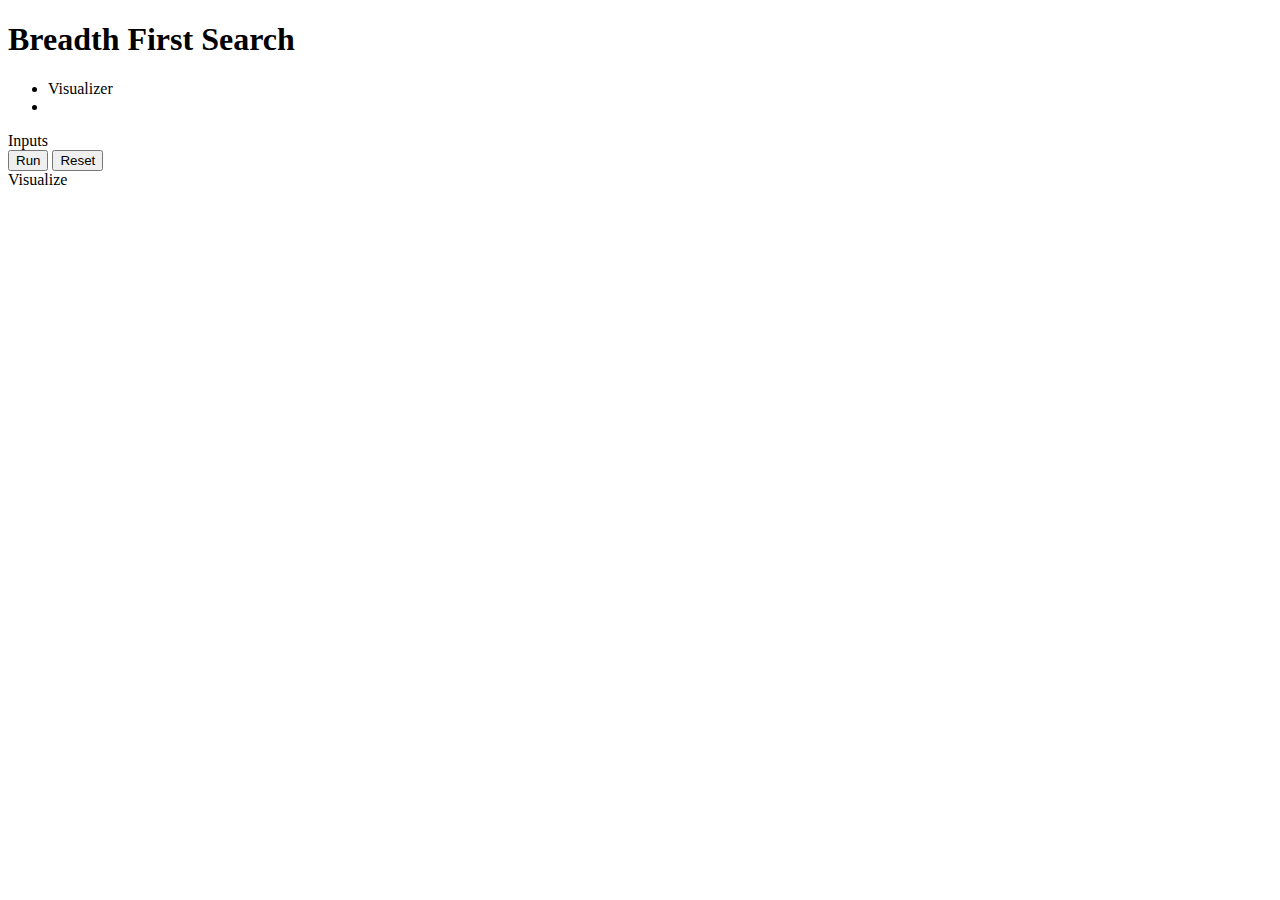
<file: scripts/BFS.html>
<!DOCTYPE html>

            <link rel="stylesheet" href="https://static-fastly.hackerearth.com/static/base/base_common_combined.022f85fb81e1.css"/>
            <link rel="stylesheet" href="https://static-fastly.hackerearth.com/static/base/marketing_footer.20caf7067b08.css"/>
            <link rel="stylesheet" href="https://static-fastly.hackerearth.com/static/js/tooltip/tipTip.4cc4f68d44b4.css"/>
            <link rel="stylesheet" href="https://static-fastly.hackerearth.com/static/offline/offline-theme-slide.12bc3d4c96b4.css"/>
            <link rel="stylesheet" href="https://static-fastly.hackerearth.com/static/css/font-awesome-4.7.0/css/font-awesome.min.269550530cc1.css"/>
            <link rel="stylesheet" href="https://static-fastly.hackerearth.com/static/css/opensans/opensans.06e0aa7529dc.css"/>
            <link rel="stylesheet" href="https://static-fastly.hackerearth.com/static/css/proxima-nova/proxima-nova.61f8e8377456.css"/>
            <link rel="stylesheet" href="https://static-fastly.hackerearth.com/static/css/hack/hack.8b30169f8a8b.css"/>
            <link rel="stylesheet" href="https://static-fastly.hackerearth.com/static/css/unicons.9eda5fc182c1.css"/>
        
        <!-- Store CSRF_COOKIE -->
        <script>
            var CSRF_COOKIE_USED = "True";
            var CSRF_COOKIE = "UFPqCOAOp6ITTVXtTt7m0LZxu3ZVvaDZabjSMCQRskfT9pOuhWUotzSvOJ50Z5Os";
        </script>

        
<link rel="stylesheet" href="https://static-fastly.hackerearth.com/static/problems/visualizer/JSAV.7722b5261838.css"/>
<link rel="stylesheet" href="https://static-fastly.hackerearth.com/static/problems/visualizer/odsaAV-min.f59df422de76.css"/>
<link rel="stylesheet" href="https://static-fastly.hackerearth.com/static/problems/visualizer/odsaStyle-min.0ddc3a3f99a8.css"/>
<link rel="stylesheet" href="https://static-fastly.hackerearth.com/static/problems/visualizer/breadth-first-search.ff3445acd387.css"/>
<link rel="stylesheet" href="https://static-fastly.hackerearth.com/static/hackathon/problem1.a84343be1675.css"/>
<link rel="stylesheet" href="https://static-fastly.hackerearth.com/static/problems/practice_track1.327157164333.css"/>
<link rel="stylesheet" href="https://static-fastly.hackerearth.com/static/problems/visualizer/visualizer.2ffb0f67c548.css"/>
    <body >
        
 

<div class="layout-container">
    <div class="gray-wide-container problem-track">
        <div class="breadcrumb dark small no-margin">
        </div>
        <div class="right-section">
            <div class="right-section-header">
                <h1 class="dark no-margin larger-24 weight-600">Breadth First Search</h1>
                <ul class="no-list-style caps weight-700 regular tutorial-problems-tab tab-underline-blue">
                <li class="tab">
                    <span class="tab-name tab-dark inline-block no-underline selected">Visualizer</span>
                    </li>
                    <li class="clear"></li>
                </ul>
            </div>
            <div class="right-section-content darker regular tutorial">
                
                <div id="container">
                    <form id="ssperform">
                        <div class="standard-margin legend hidden">
                            <div class="regular dark legend-text caps weight-600 larger">Inputs</div>
                            <input type="button" id="run" name="runit" value="Run" class="button btn-blue" />
                            <input type="button" id="reset" name="reset" value="Reset" class="button reset-button" />
                        </div>
                    </form>
                    <div class="standard-margin legend-av" id="av-output">
                        <div class="legend-text caps weight-600">Visualize</div>
                        <div class="avcontainer graph-container">
                        </div>
                        <div class="controler-container">
                            <div class="jsavoutput jsavline dark regular">
                            </div>
                            <div class="jsavcontrols dark">
                            </div>
                        </div>
                    </div>
                </div>
                
            </div>
        </div>
    </div>
</div>


        

        <!-- All the scripts go here -->
        <script>
            
            var CURRENT_PATH = "https://www.hackerearth.com/practice/algorithms/graphs/breadth-first-search/visualize/";
            var HISTORY = '';
            var DEFAULT_REAL_NUMBER_PRECISION = 2;
            var DECIMAL_PRECISION_ERROR_TEXT = "Only {decimal_limit} decimal places allowed";
            var SOMETHING_WENT_WRONG_ERROR_TEXT = "Something went wrong. Please try again later.";

           
        </script>

        
        <script type="text/javascript" src="https://static-fastly.hackerearth.com/static/js/alljs.e62cdf3e0175.js" crossorigin="anonymous" ></script>
        <script type="text/javascript" src="https://static-fastly.hackerearth.com/static/base/base1.0.1.abc31cca3b81.js" crossorigin="anonymous" ></script>
        <script type="text/javascript" src="https://static-fastly.hackerearth.com/static/bigpipe/bigpipe.c6f19f153efc.js" crossorigin="anonymous" ></script>
        


        
<script>
    // firestore credentials
    var firebaseConfig = {
        apiKey:'AIzaSyD7oH2r4iyvysFx47-IVwrzdwIuw7Ici90',
        authDomain:'he-production.firebaseapp.com',
        databaseURL:'https://he-production.firebaseio.com',
        projectId:'he-production',
        storageBucket:'he-production.appspot.com',
        messagingSenderId:'100736274227',
        appId:'1:100736274227:web:fdd60d6929555af4d3b846'
    };
    window.firebaseConfig = firebaseConfig;
</script>

        

        

        
        
<script type="text/javascript" src="https://static-fastly.hackerearth.com/static/problems/visualizer/jquery.transit.839e1a26ca64.js" crossorigin="anonymous" ></script>
<script type="text/javascript" src="https://static-fastly.hackerearth.com/static/problems/visualizer/raphael.b18c039d9b1e.js" crossorigin="anonymous" ></script>
<script type="text/javascript" src="https://static-fastly.hackerearth.com/static/problems/visualizer/JSAV-min.06bf2590c25a.js" crossorigin="anonymous" ></script>
<script type="text/javascript" src="https://static-fastly.hackerearth.com/static/problems/visualizer/odsaUtils.d2dc8f0aa612.js" crossorigin="anonymous" ></script>
<script type="text/javascript" src="https://static-fastly.hackerearth.com/static/problems/visualizer/odsaAV.b4d88bd8e342.js" crossorigin="anonymous" ></script>
<script type="text/javascript" src="https://static-fastly.hackerearth.com/static/problems/visualizer/breadth-first-search.8ace3544c5fc.js" crossorigin="anonymous" ></script>
<script type="text/javascript" src="https://static-fastly.hackerearth.com/static/problems/problem_topic.019e7b6e4cfa.js" crossorigin="anonymous" ></script>

 
      <script type="text/javascript" src="C:\Users\Pranali\Desktop\ALGORITHM VISUALIZER\scripts\BFS.js"></script>
        
    </body>
</html>
</file>
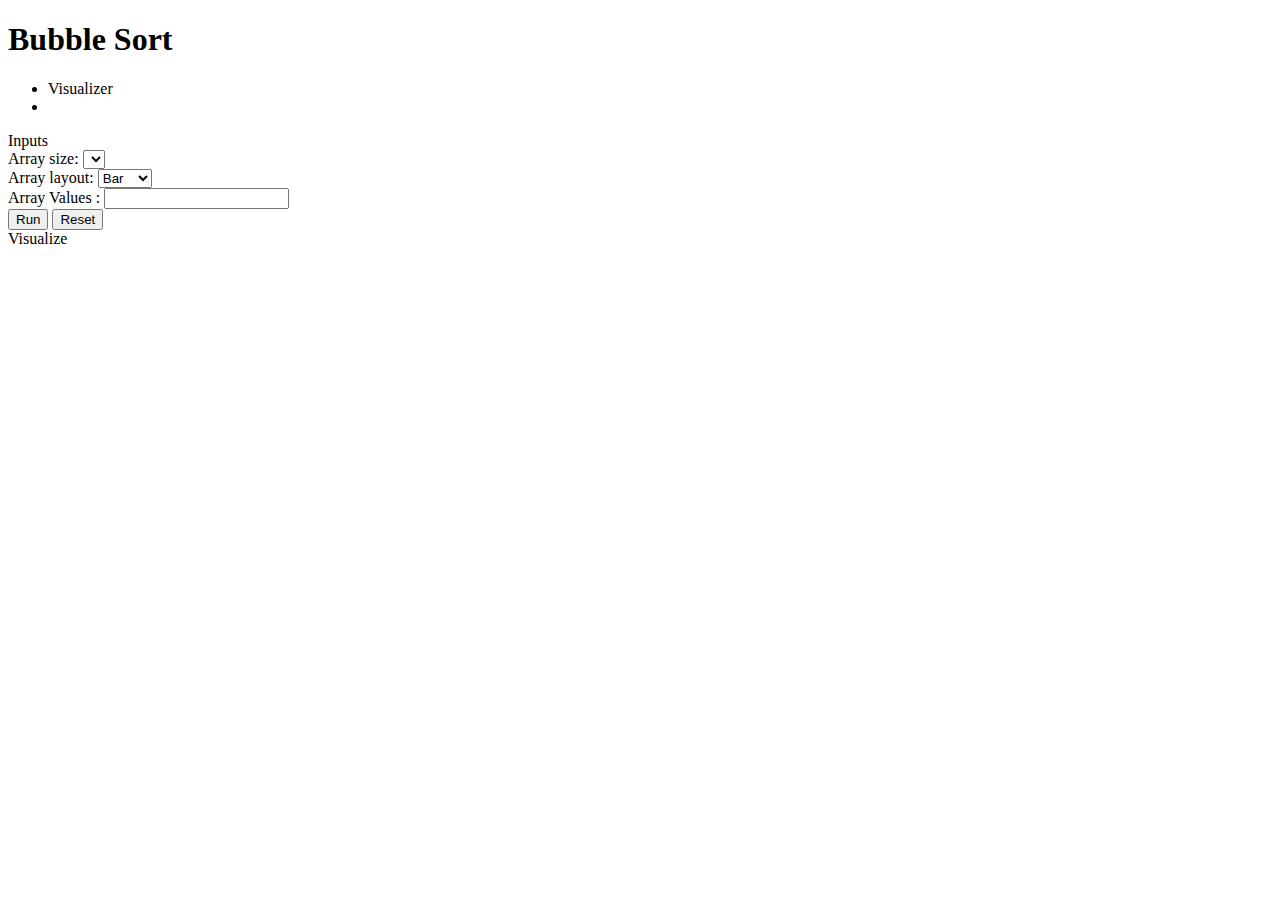
<file: scripts/BubbleSort.html>
<!DOCTYPE html >
        
            <link rel="stylesheet" href="https://static-fastly.hackerearth.com/static/base/base_common_combined.022f85fb81e1.css"/>
            <link rel="stylesheet" href="https://static-fastly.hackerearth.com/static/base/marketing_footer.20caf7067b08.css"/>
            <link rel="stylesheet" href="https://static-fastly.hackerearth.com/static/js/tooltip/tipTip.4cc4f68d44b4.css"/>
            <link rel="stylesheet" href="https://static-fastly.hackerearth.com/static/offline/offline-theme-slide.12bc3d4c96b4.css"/>
            <link rel="stylesheet" href="https://static-fastly.hackerearth.com/static/css/font-awesome-4.7.0/css/font-awesome.min.269550530cc1.css"/>
            <link rel="stylesheet" href="https://static-fastly.hackerearth.com/static/css/opensans/opensans.06e0aa7529dc.css"/>
            <link rel="stylesheet" href="https://static-fastly.hackerearth.com/static/css/proxima-nova/proxima-nova.61f8e8377456.css"/>
            <link rel="stylesheet" href="https://static-fastly.hackerearth.com/static/css/hack/hack.8b30169f8a8b.css"/>
            <link rel="stylesheet" href="https://static-fastly.hackerearth.com/static/css/unicons.9eda5fc182c1.css"/>
        

        


        

        <!-- Make the static variable available for all js files -->
        
        <!-- Store CSRF_COOKIE -->
        <script>
            var CSRF_COOKIE_USED = "True";
            var CSRF_COOKIE = "UFPqCOAOp6ITTVXtTt7m0LZxu3ZVvaDZabjSMCQRskfT9pOuhWUotzSvOJ50Z5Os";
        </script>

        
        
        
<link rel="stylesheet" href="https://static-fastly.hackerearth.com/static/problems/visualizer/JSAV.7722b5261838.css"/>
<link rel="stylesheet" href="https://static-fastly.hackerearth.com/static/problems/visualizer/odsaAV-min.f59df422de76.css"/>
<link rel="stylesheet" href="https://static-fastly.hackerearth.com/static/problems/visualizer/odsaStyle-min.0ddc3a3f99a8.css"/>
<link rel="stylesheet" href="https://static-fastly.hackerearth.com/static/problems/visualizer/bubble-sort.d41d8cd98f00.css"/>
<link rel="stylesheet" href="https://static-fastly.hackerearth.com/static/hackathon/problem1.a84343be1675.css"/>
<link rel="stylesheet" href="https://static-fastly.hackerearth.com/static/problems/practice_track1.327157164333.css"/>
<link rel="stylesheet" href="https://static-fastly.hackerearth.com/static/problems/visualizer/visualizer.2ffb0f67c548.css"/>

    <body >

   
<div class="layout-container">
    <div class="gray-wide-container problem-track">
        <div class="breadcrumb dark small no-margin">
        </div>

        <div class="right-section">
            <div class="right-section-header">
                <h1 class="dark no-margin larger-24 weight-600">Bubble Sort</h1>
                <ul class="no-list-style caps weight-700 regular tutorial-problems-tab tab-underline-blue">
                    <li class="tab">
                        <span class="tab-name tab-dark inline-block no-underline selected">Visualizer</span>
                    </li>
                    <li class="clear"></li>
                </ul>
            </div>
            <div class="right-section-content darker regular tutorial">
                
                <div id="container" class="medium-margin">
                    <form id="ssperform">
                        <div class="legend">
                            <div class="regular dark legend-text caps weight-600 larger">Inputs</div>
                            <div class="margin-bottom-15">
                                <label id="arraysizeLabel" for="arraysize" class="dark large label weight-600">Array size: </label>
                                <select id="arraysize" class="nice-select dark"></select>
                            </div>
                            
                            <div>
                                <label for="jsavsettings-layout" class="dark large label weight-600">Array layout:</label>
                                <select id="jsavsettings-layout" class="nice-select dark">
                                    <option value="bar">Bar</option>
                                    <option value="array">Array</option>
                                </select>
                            </div>
                            
                            <div class="wrapper">
                                <span class="dark large label weight-600">Array Values <span class="light small">:</span></span>
                                <input type="text" name="arrayValues" id="arrayValues" />
                            </div>
                            <div class="wrapper">
                                <div class="label float-lef"></div>
                                <div class="less-margin-2 inline-block">
                                    <input id="run" type="button" name="run" value="Run" class="button btn-blue btn-small">
                                    <input id="reset" type="button" name="reset" value="Reset" class="button reset-button hidden">
                                </div>
                            </div>

                        </div>
                    </form>
                    <div class="standard-margin legend-av" id="av-output">
                        <div class="legend-text caps weight-600">Visualize</div>
                        <div class="avcontainer">
                        </div>
                        <!--avcontainer-->
                        <div class="controler-container">
                            <div class="jsavoutput jsavline dark regular">
                            </div>
                            <div class="jsavcontrols dark">
                            </div>
                        </div>
                    </div>
                </div>
                <!--container-->
                
            </div>
        </div>
    </div>
</div>

    


        <!-- All the scripts go here -->
        <script>
            
            var CURRENT_PATH = "https://www.hackerearth.com/practice/algorithms/sorting/bubble-sort/visualize/";
            var HISTORY = '';
            var DEFAULT_REAL_NUMBER_PRECISION = 2;
            var DECIMAL_PRECISION_ERROR_TEXT = "Only {decimal_limit} decimal places allowed";
            var SOMETHING_WENT_WRONG_ERROR_TEXT = "Something went wrong. Please try again later.";

            
        </script>

        

       
<script type="text/javascript" src="https://static-fastly.hackerearth.com/static/js/alljs.e62cdf3e0175.js" crossorigin="anonymous" >
</script>
        <script type="text/javascript" src="https://static-fastly.hackerearth.com/static/base/base1.0.1.6a6505461ede.js" crossorigin="anonymous" >
        </script>
        <script type="text/javascript" src="https://static-fastly.hackerearth.com/static/bigpipe/bigpipe.c6f19f153efc.js" crossorigin="anonymous" >
        </script>
        



        
<script>
    // firestore credentials
    var firebaseConfig = {
        apiKey:'AIzaSyD7oH2r4iyvysFx47-IVwrzdwIuw7Ici90',
        authDomain:'he-production.firebaseapp.com',
        databaseURL:'https://he-production.firebaseio.com',
        projectId:'he-production',
        storageBucket:'he-production.appspot.com',
        messagingSenderId:'100736274227',
        appId:'1:100736274227:web:fdd60d6929555af4d3b846'
    };
    window.firebaseConfig = firebaseConfig;
</script>

        

      
              
                
        
        

        

        
<script type="text/javascript" src="https://static-fastly.hackerearth.com/static/problems/visualizer/jquery.transit.839e1a26ca64.js" crossorigin="anonymous" ></script>
<script type="text/javascript" src="https://static-fastly.hackerearth.com/static/problems/visualizer/raphael.b18c039d9b1e.js" crossorigin="anonymous" ></script>
<script type="text/javascript" src="https://static-fastly.hackerearth.com/static/problems/visualizer/JSAV-min.06bf2590c25a.js" crossorigin="anonymous" ></script>
<script type="text/javascript" src="https://static-fastly.hackerearth.com/static/problems/visualizer/odsaUtils.d2dc8f0aa612.js" crossorigin="anonymous" ></script>
<script type="text/javascript" src="https://static-fastly.hackerearth.com/static/problems/visualizer/odsaAV.b4d88bd8e342.js" crossorigin="anonymous" ></script>
<script type="text/javascript" src="https://static-fastly.hackerearth.com/static/problems/visualizer/bubble-sort.c25ae11b87c9.js" crossorigin="anonymous" ></script>
<script type="text/javascript" src="https://static-fastly.hackerearth.com/static/problems/problem_topic.019e7b6e4cfa.js" crossorigin="anonymous" ></script>

<script type="text/javascript" src="C:\Users\Pranali\Desktop\ALGORITHM VISUALIZER\scripts\BubbleSort.js"></script>
                 
    </body>
</html>
</file>
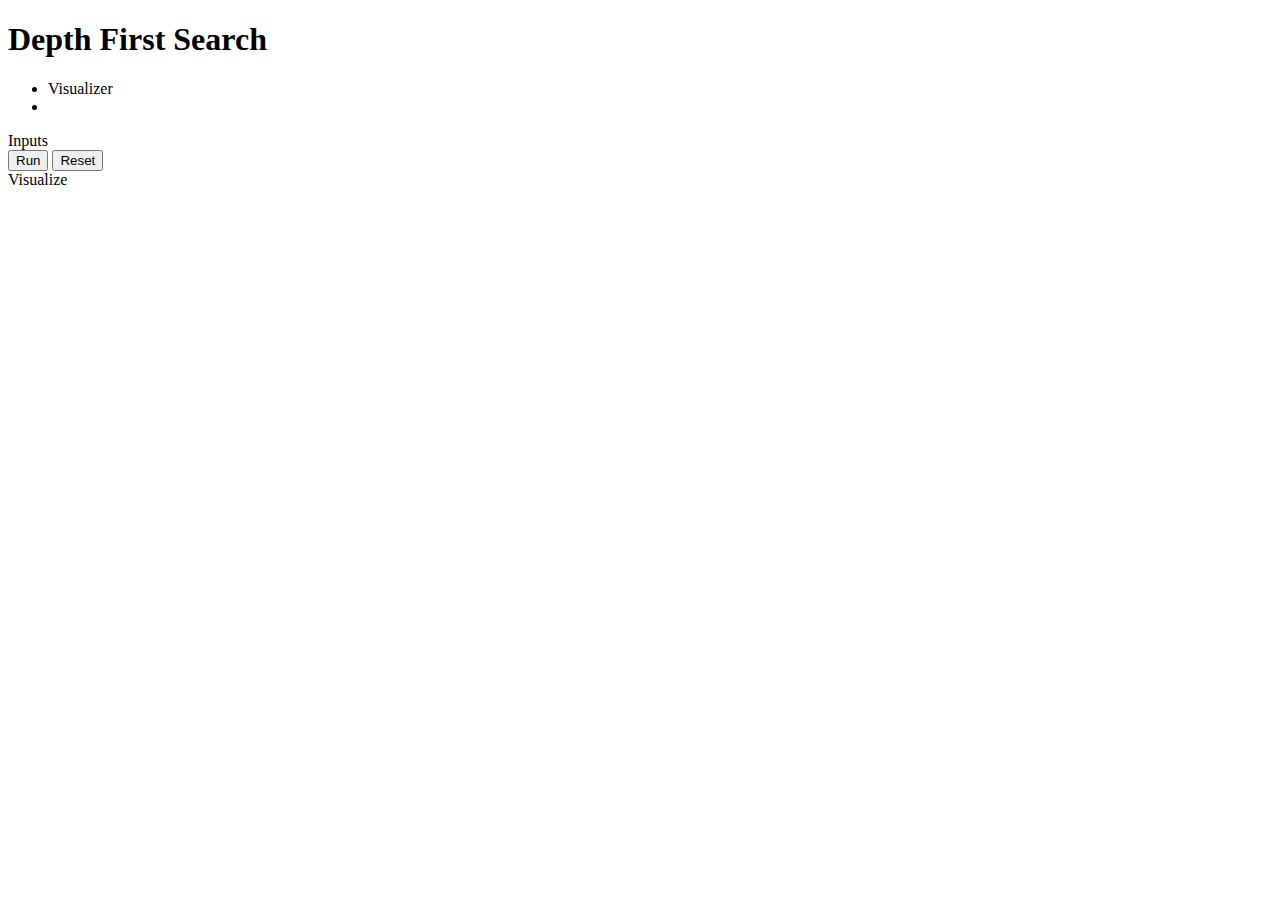
<file: scripts/DFS.html>
<!DOCTYPE html>
    
        
            <link rel="stylesheet" href="https://static-fastly.hackerearth.com/static/base/base_common_combined.022f85fb81e1.css"/>
            <link rel="stylesheet" href="https://static-fastly.hackerearth.com/static/base/marketing_footer.20caf7067b08.css"/>
            <link rel="stylesheet" href="https://static-fastly.hackerearth.com/static/js/tooltip/tipTip.4cc4f68d44b4.css"/>
            <link rel="stylesheet" href="https://static-fastly.hackerearth.com/static/offline/offline-theme-slide.12bc3d4c96b4.css"/>
            <link rel="stylesheet" href="https://static-fastly.hackerearth.com/static/css/font-awesome-4.7.0/css/font-awesome.min.269550530cc1.css"/>
            <link rel="stylesheet" href="https://static-fastly.hackerearth.com/static/css/opensans/opensans.06e0aa7529dc.css"/>
            <link rel="stylesheet" href="https://static-fastly.hackerearth.com/static/css/proxima-nova/proxima-nova.61f8e8377456.css"/>
            <link rel="stylesheet" href="https://static-fastly.hackerearth.com/static/css/hack/hack.8b30169f8a8b.css"/>
            <link rel="stylesheet" href="https://static-fastly.hackerearth.com/static/css/unicons.9eda5fc182c1.css"/>
        

        <!-- Store CSRF_COOKIE -->
        <script>
            var CSRF_COOKIE_USED = "True";
            var CSRF_COOKIE = "UFPqCOAOp6ITTVXtTt7m0LZxu3ZVvaDZabjSMCQRskfT9pOuhWUotzSvOJ50Z5Os";
        </script>

        
        
<link rel="stylesheet" href="https://static-fastly.hackerearth.com/static/problems/visualizer/JSAV.7722b5261838.css"/>
<link rel="stylesheet" href="https://static-fastly.hackerearth.com/static/problems/visualizer/odsaAV-min.f59df422de76.css"/>
<link rel="stylesheet" href="https://static-fastly.hackerearth.com/static/problems/visualizer/odsaStyle-min.0ddc3a3f99a8.css"/>
<link rel="stylesheet" href="https://static-fastly.hackerearth.com/static/problems/visualizer/depth-first-search.ca01c8bedec7.css"/>
<link rel="stylesheet" href="https://static-fastly.hackerearth.com/static/hackathon/problem1.a84343be1675.css"/>
<link rel="stylesheet" href="https://static-fastly.hackerearth.com/static/problems/practice_track1.327157164333.css"/>
<link rel="stylesheet" href="https://static-fastly.hackerearth.com/static/problems/visualizer/visualizer.2ffb0f67c548.css"/>


    

    <body >
        
         
  
            
<div class="layout-container">
    <div class="gray-wide-container problem-track">
        <div class="breadcrumb dark small no-margin">
        </div>
        <div class="right-section">
            <div class="right-section-header">
                <h1 class="dark no-margin larger-24 weight-600">Depth First Search</h1>
                <ul class="no-list-style caps weight-700 regular tutorial-problems-tab tab-underline-blue">
                   
                    <li class="tab">
                        <span class="tab-name tab-dark inline-block no-underline selected">Visualizer</span>
                    </li>
                    <li class="clear"></li>
                </ul>
            </div>
            <div class="right-section-content darker regular tutorial">
                
                <div id="container">
                    <form id="ssperform">
                        <div class="standard-margin legend hidden">
                            <div class="regular dark legend-text caps weight-600 larger">Inputs</div>
                            <input type="button" id="run" name="runit" value="Run" class="button btn-blue" />
                            <input type="button" id="reset" name="reset" value="Reset" class="button reset-button" />
                        </div>
                    </form>
                    <div class="standard-margin legend-av" id="av-output">
                        <div class="legend-text caps weight-600">Visualize</div>
                        <div class="avcontainer graph-container">
                        </div>
                        <div class="controler-container">
                            <div class="jsavoutput jsavline dark regular">
                            </div>
                            <div class="jsavcontrols dark">
                            </div>
                        </div>
                    </div>
                </div>
                
            </div>
        </div>
    </div>
</div>
        

        <!-- All the scripts go here -->
        <script>
            
            var CURRENT_PATH = "https://www.hackerearth.com/practice/algorithms/graphs/depth-first-search/visualize/";
            var HISTORY = '';
            var DEFAULT_REAL_NUMBER_PRECISION = 2;
            var DECIMAL_PRECISION_ERROR_TEXT = "Only {decimal_limit} decimal places allowed";
            var SOMETHING_WENT_WRONG_ERROR_TEXT = "Something went wrong. Please try again later.";

           
        </script>


        
        <script type="text/javascript" src="https://static-fastly.hackerearth.com/static/js/alljs.e62cdf3e0175.js" crossorigin="anonymous" ></script>
        <script type="text/javascript" src="https://static-fastly.hackerearth.com/static/base/base1.0.1.abc31cca3b81.js" crossorigin="anonymous" ></script>
        <script type="text/javascript" src="https://static-fastly.hackerearth.com/static/bigpipe/bigpipe.c6f19f153efc.js" crossorigin="anonymous" ></script>
        



<script>
    // firestore credentials
    var firebaseConfig = {
        apiKey:'AIzaSyD7oH2r4iyvysFx47-IVwrzdwIuw7Ici90',
        authDomain:'he-production.firebaseapp.com',
        databaseURL:'https://he-production.firebaseio.com',
        projectId:'he-production',
        storageBucket:'he-production.appspot.com',
        messagingSenderId:'100736274227',
        appId:'1:100736274227:web:fdd60d6929555af4d3b846'
    };
    window.firebaseConfig = firebaseConfig;
</script>


<script type="text/javascript" src="https://static-fastly.hackerearth.com/static/problems/visualizer/jquery.transit.839e1a26ca64.js" crossorigin="anonymous" ></script>
<script type="text/javascript" src="https://static-fastly.hackerearth.com/static/problems/visualizer/raphael.b18c039d9b1e.js" crossorigin="anonymous" ></script>
<script type="text/javascript" src="https://static-fastly.hackerearth.com/static/problems/visualizer/JSAV-min.06bf2590c25a.js" crossorigin="anonymous" ></script>
<script type="text/javascript" src="https://static-fastly.hackerearth.com/static/problems/visualizer/odsaUtils.d2dc8f0aa612.js" crossorigin="anonymous" ></script>
<script type="text/javascript" src="https://static-fastly.hackerearth.com/static/problems/visualizer/odsaAV.b4d88bd8e342.js" crossorigin="anonymous" ></script>
<script type="text/javascript" src="https://static-fastly.hackerearth.com/static/problems/visualizer/depth-first-search.743f724ddf48.js" crossorigin="anonymous" ></script>
<script type="text/javascript" src="https://static-fastly.hackerearth.com/static/problems/problem_topic.019e7b6e4cfa.js" crossorigin="anonymous" ></script>

<script type="text/javascript" src="C:\Users\Pranali\Desktop\ALGORITHM VISUALIZER\scripts\DFS.js"></script>
        
    </body>
</html>
</file>
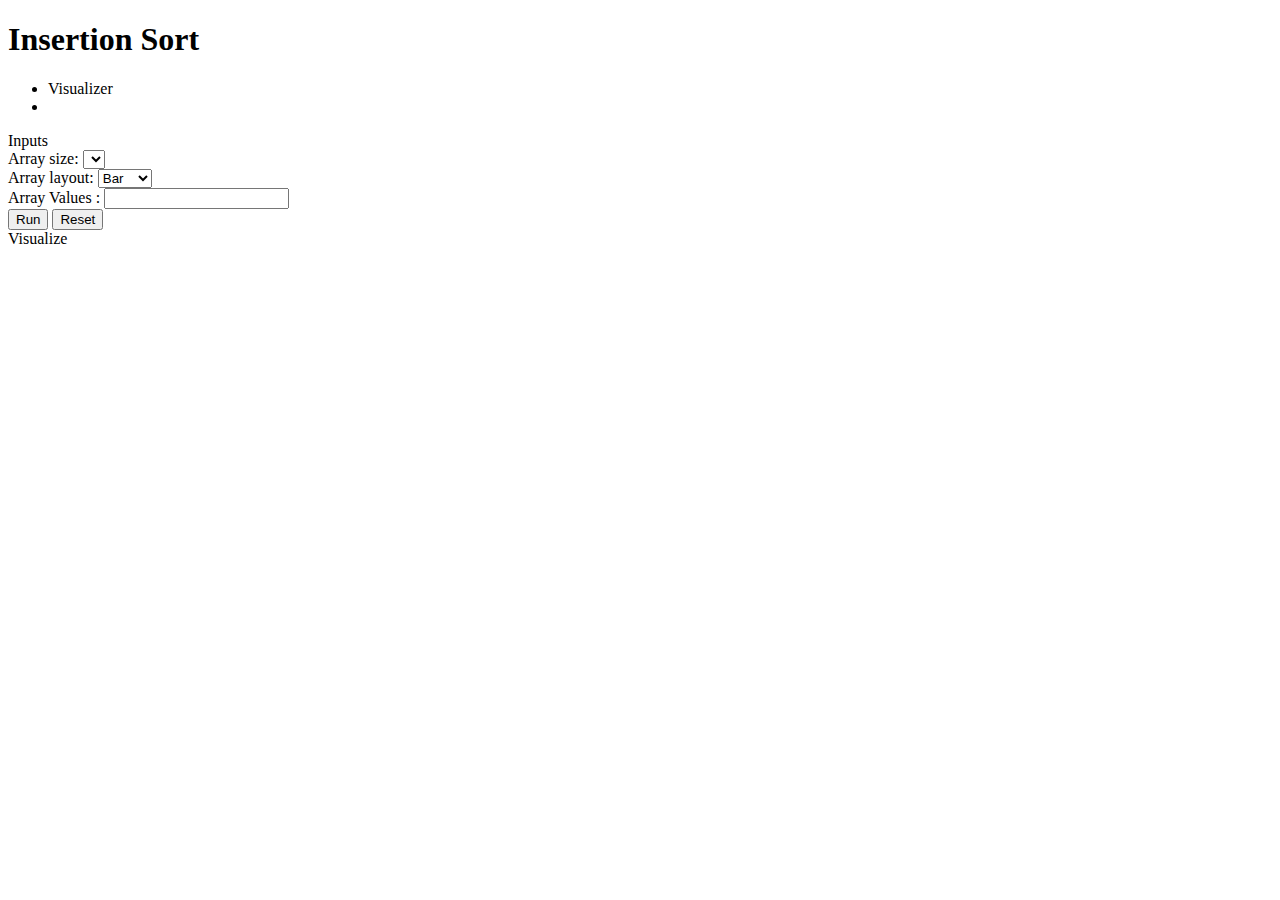
<file: scripts/InsertionSort.html>
<!DOCTYPE html>

            <link rel="stylesheet" href="https://static-fastly.hackerearth.com/static/base/base_common_combined.022f85fb81e1.css"/>
            <link rel="stylesheet" href="https://static-fastly.hackerearth.com/static/base/marketing_footer.20caf7067b08.css"/>
            <link rel="stylesheet" href="https://static-fastly.hackerearth.com/static/js/tooltip/tipTip.4cc4f68d44b4.css"/>
            <link rel="stylesheet" href="https://static-fastly.hackerearth.com/static/offline/offline-theme-slide.12bc3d4c96b4.css"/>
            <link rel="stylesheet" href="https://static-fastly.hackerearth.com/static/css/font-awesome-4.7.0/css/font-awesome.min.269550530cc1.css"/>
            <link rel="stylesheet" href="https://static-fastly.hackerearth.com/static/css/opensans/opensans.06e0aa7529dc.css"/>
            <link rel="stylesheet" href="https://static-fastly.hackerearth.com/static/css/proxima-nova/proxima-nova.61f8e8377456.css"/>
            <link rel="stylesheet" href="https://static-fastly.hackerearth.com/static/css/hack/hack.8b30169f8a8b.css"/>
            <link rel="stylesheet" href="https://static-fastly.hackerearth.com/static/css/unicons.9eda5fc182c1.css"/>
        
         <!-- Store CSRF_COOKIE -->
        <script>
            var CSRF_COOKIE_USED = "True";
            var CSRF_COOKIE = "UFPqCOAOp6ITTVXtTt7m0LZxu3ZVvaDZabjSMCQRskfT9pOuhWUotzSvOJ50Z5Os";
        </script>



        
<link rel="stylesheet" href="https://static-fastly.hackerearth.com/static/problems/visualizer/JSAV.7722b5261838.css"/>
<link rel="stylesheet" href="https://static-fastly.hackerearth.com/static/problems/visualizer/odsaAV-min.f59df422de76.css"/>
<link rel="stylesheet" href="https://static-fastly.hackerearth.com/static/problems/visualizer/odsaStyle-min.0ddc3a3f99a8.css"/>
<link rel="stylesheet" href="https://static-fastly.hackerearth.com/static/problems/visualizer/insertion-sort.d41d8cd98f00.css"/>
<link rel="stylesheet" href="https://static-fastly.hackerearth.com/static/hackathon/problem1.a84343be1675.css"/>
<link rel="stylesheet" href="https://static-fastly.hackerearth.com/static/problems/practice_track1.327157164333.css"/>
<link rel="stylesheet" href="https://static-fastly.hackerearth.com/static/problems/visualizer/visualizer.2ffb0f67c548.css"/>

<body>
	


<div class="layout-container">
    <div class="gray-wide-container problem-track">
        <div class="breadcrumb dark small no-margin">
        </div>

        <div class="right-section">
            <div class="right-section-header">
                <h1 class="dark no-margin larger-24 weight-600">Insertion Sort</h1>
                <ul class="no-list-style caps weight-700 regular tutorial-problems-tab tab-underline-blue">
                	<li class="tab">
                        <span class="tab-name tab-dark inline-block no-underline selected">Visualizer</span>
                    </li>
                    <li class="clear"></li>
                </ul>
            </div>
            <div class="right-section-content darker regular tutorial">
                
                <div id="container" class="medium-margin">
                    <form id="ssperform">
                        <div class="legend">
                            <div class="regular dark legend-text caps weight-600 larger">Inputs</div>
                            <div class="margin-bottom-15">
                                <label id="arraysizeLabel" for="arraysize" class="dark large label weight-600">Array size: </label>
                                <select id="arraysize" class="nice-select dark"></select>
                            </div>
                            
                            <div>
                                <label for="jsavsettings-layout" class="dark large label weight-600">Array layout:</label>
                                <select id="jsavsettings-layout" class="nice-select dark">
                                    <option value="bar">Bar</option>
                                    <option value="array">Array</option>
                                </select>
                            </div>
                            
                            <div class="wrapper">
                                <span class="dark large label weight-600">Array Values <span class="light small">:</span></span>
                                <input type="text" name="arrayValues" id="arrayValues" />
                            </div>
                            <div class="wrapper">
                                <div class="label float-lef"></div>
                                <div class="less-margin-2 inline-block">
                                    <input id="run" type="button" name="run" value="Run" class="button btn-blue btn-small">
                                    <input id="reset" type="button" name="reset" value="Reset" class="button reset-button hidden">
                                </div>
                            </div>

                        </div>
                    </form>
                    <div class="standard-margin legend-av" id="av-output">
                        <div class="legend-text caps weight-600">Visualize</div>
                        <div class="avcontainer">
                        </div>
                        <!--avcontainer-->
                        <div class="controler-container">
                            <div class="jsavoutput jsavline dark regular">
                            </div>
                            <div class="jsavcontrols dark">
                            </div>
                        </div>
                    </div>
                </div>
                <!--container-->
                
            </div>
        </div>
    </div>
</div>

  <!--  scripts here -->
        <script>
            
            var CURRENT_PATH = "https://www.hackerearth.com/practice/algorithms/sorting/insertion-sort/visualize/";
            var HISTORY = '';
            var DEFAULT_REAL_NUMBER_PRECISION = 2;
            var DECIMAL_PRECISION_ERROR_TEXT = "Only {decimal_limit} decimal places allowed";
            var SOMETHING_WENT_WRONG_ERROR_TEXT = "Something went wrong. Please try again later.";

            </script>

        <script type="text/javascript" src="https://static-fastly.hackerearth.com/static/js/alljs.e62cdf3e0175.js" crossorigin="anonymous" ></script>
        <script type="text/javascript" src="https://static-fastly.hackerearth.com/static/base/base1.0.1.6a6505461ede.js" crossorigin="anonymous" ></script>
        <script type="text/javascript" src="https://static-fastly.hackerearth.com/static/bigpipe/bigpipe.c6f19f153efc.js" crossorigin="anonymous" ></script>
        



<script>
    // firestore credentials
    var firebaseConfig = {
        apiKey:'AIzaSyD7oH2r4iyvysFx47-IVwrzdwIuw7Ici90',
        authDomain:'he-production.firebaseapp.com',
        databaseURL:'https://he-production.firebaseio.com',
        projectId:'he-production',
        storageBucket:'he-production.appspot.com',
        messagingSenderId:'100736274227',
        appId:'1:100736274227:web:fdd60d6929555af4d3b846'
    };
    window.firebaseConfig = firebaseConfig;
</script>


  
<script type="text/javascript" src="https://static-fastly.hackerearth.com/static/problems/visualizer/jquery.transit.839e1a26ca64.js" crossorigin="anonymous" ></script>
<script type="text/javascript" src="https://static-fastly.hackerearth.com/static/problems/visualizer/raphael.b18c039d9b1e.js" crossorigin="anonymous" ></script>
<script type="text/javascript" src="https://static-fastly.hackerearth.com/static/problems/visualizer/JSAV-min.06bf2590c25a.js" crossorigin="anonymous" ></script>
<script type="text/javascript" src="https://static-fastly.hackerearth.com/static/problems/visualizer/odsaUtils.d2dc8f0aa612.js" crossorigin="anonymous" ></script>
<script type="text/javascript" src="https://static-fastly.hackerearth.com/static/problems/visualizer/odsaAV.b4d88bd8e342.js" crossorigin="anonymous" ></script>
<script type="text/javascript" src="https://static-fastly.hackerearth.com/static/problems/visualizer/insertion-sort.57852a575aae.js" crossorigin="anonymous" ></script>
<script type="text/javascript" src="https://static-fastly.hackerearth.com/static/problems/problem_topic.019e7b6e4cfa.js" crossorigin="anonymous" ></script>
<script type="text/javascript" src="C:\Users\Pranali\Desktop\ALGORITHM VISUALIZER\scripts\InsertionSort.js"></script>        
 </body>
</html>
</file>
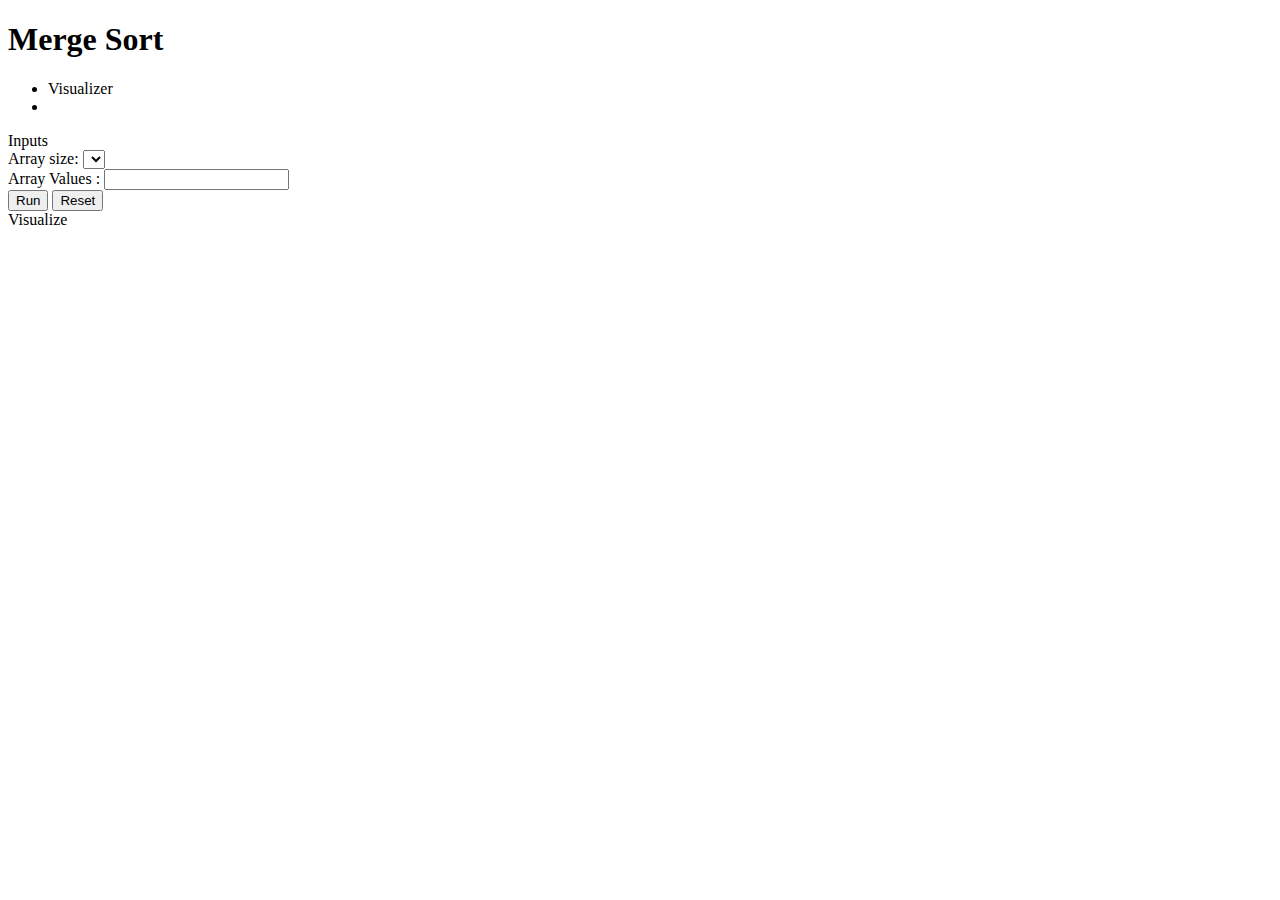
<file: scripts/MergeSort.html>
<!DOCTYPE html>

        
            <link rel="stylesheet" href="https://static-fastly.hackerearth.com/static/base/base_common_combined.022f85fb81e1.css"/>
            <link rel="stylesheet" href="https://static-fastly.hackerearth.com/static/base/marketing_footer.20caf7067b08.css"/>
            <link rel="stylesheet" href="https://static-fastly.hackerearth.com/static/js/tooltip/tipTip.4cc4f68d44b4.css"/>
            <link rel="stylesheet" href="https://static-fastly.hackerearth.com/static/offline/offline-theme-slide.12bc3d4c96b4.css"/>
            <link rel="stylesheet" href="https://static-fastly.hackerearth.com/static/css/font-awesome-4.7.0/css/font-awesome.min.269550530cc1.css"/>
            <link rel="stylesheet" href="https://static-fastly.hackerearth.com/static/css/opensans/opensans.06e0aa7529dc.css"/>
            <link rel="stylesheet" href="https://static-fastly.hackerearth.com/static/css/proxima-nova/proxima-nova.61f8e8377456.css"/>
            <link rel="stylesheet" href="https://static-fastly.hackerearth.com/static/css/hack/hack.8b30169f8a8b.css"/>
            <link rel="stylesheet" href="https://static-fastly.hackerearth.com/static/css/unicons.9eda5fc182c1.css"/>
        
         <!-- Store CSRF_COOKIE -->
        <script>
            var CSRF_COOKIE_USED = "True";
            var CSRF_COOKIE = "UFPqCOAOp6ITTVXtTt7m0LZxu3ZVvaDZabjSMCQRskfT9pOuhWUotzSvOJ50Z5Os";
        </script>

        
        

        
        
<link rel="stylesheet" href="https://static-fastly.hackerearth.com/static/problems/visualizer/JSAV.7722b5261838.css"/>
<link rel="stylesheet" href="https://static-fastly.hackerearth.com/static/problems/visualizer/odsaAV-min.f59df422de76.css"/>
<link rel="stylesheet" href="https://static-fastly.hackerearth.com/static/problems/visualizer/odsaStyle-min.0ddc3a3f99a8.css"/>
<link rel="stylesheet" href="https://static-fastly.hackerearth.com/static/problems/visualizer/merge-sort.1659b0333fe4.css"/>
<link rel="stylesheet" href="https://static-fastly.hackerearth.com/static/hackathon/problem1.a84343be1675.css"/>
<link rel="stylesheet" href="https://static-fastly.hackerearth.com/static/problems/practice_track1.327157164333.css"/>
<link rel="stylesheet" href="https://static-fastly.hackerearth.com/static/problems/visualizer/visualizer.2ffb0f67c548.css"/>


<body>
	

   


<div class="layout-container">
    <div class="gray-wide-container problem-track">
        <div class="breadcrumb dark small no-margin">
        </div>

        <div class="right-section">
            <div class="right-section-header">
                <h1 class="dark no-margin larger-24 weight-600">Merge Sort</h1>
                <ul class="no-list-style caps weight-700 regular tutorial-problems-tab tab-underline-blue">
                	<li class="tab">
                        <span class="tab-name tab-dark inline-block no-underline selected">Visualizer</span>
                    </li>
                    <li class="clear"></li>
                </ul>
            </div>
            <div class="right-section-content darker regular tutorial">
                
                <div id="container" class="medium-margin">
                    <form id="ssperform">
                        <div class="legend">
                            <div class="regular dark legend-text caps weight-600 larger">Inputs</div>
                            <div class="margin-bottom-15">
                                <label id="arraysizeLabel" for="arraysize" class="dark large label weight-600">Array size: </label>
                                <select id="arraysize" class="nice-select dark"></select>
                            </div>
                            
                            
                            <div class="wrapper">
                                <span class="dark large label weight-600">Array Values <span class="light small">:</span></span>
                                <input type="text" name="arrayValues" id="arrayValues" />
                            </div>
                            <div class="wrapper">
                                <div class="label float-lef"></div>
                                <div class="less-margin-2 inline-block">
                                    <input id="run" type="button" name="run" value="Run" class="button btn-blue btn-small">
                                    <input id="reset" type="button" name="reset" value="Reset" class="button reset-button hidden">
                                </div>
                            </div>

                        </div>
                    </form>
                    <div class="standard-margin legend-av" id="av-output">
                        <div class="legend-text caps weight-600">Visualize</div>
                        <div class="avcontainer">
                        </div>
                        <!--avcontainer-->
                        <div class="controler-container">
                            <div class="jsavoutput jsavline dark regular">
                            </div>
                            <div class="jsavcontrols dark">
                            </div>
                        </div>
                    </div>
                </div>
                <!--container-->
                
            </div>
        </div>
    </div>
</div>

  
        <!-- All the scripts go here -->
        <script>
            
            var CURRENT_PATH = "https://www.hackerearth.com/practice/algorithms/sorting/merge-sort/visualize/";
            var HISTORY = '';
            var DEFAULT_REAL_NUMBER_PRECISION = 2;
            var DECIMAL_PRECISION_ERROR_TEXT = "Only {decimal_limit} decimal places allowed";
            var SOMETHING_WENT_WRONG_ERROR_TEXT = "Something went wrong. Please try again later.";

         </script>


        <script type="text/javascript" src="https://static-fastly.hackerearth.com/static/js/alljs.e62cdf3e0175.js" crossorigin="anonymous" ></script>
        <script type="text/javascript" src="https://static-fastly.hackerearth.com/static/base/base1.0.1.6a6505461ede.js" crossorigin="anonymous" ></script>
        <script type="text/javascript" src="https://static-fastly.hackerearth.com/static/bigpipe/bigpipe.c6f19f153efc.js" crossorigin="anonymous" ></script>
        

  
<script>
    // firestore credentials
    var firebaseConfig = {
        apiKey:'AIzaSyD7oH2r4iyvysFx47-IVwrzdwIuw7Ici90',
        authDomain:'he-production.firebaseapp.com',
        databaseURL:'https://he-production.firebaseio.com',
        projectId:'he-production',
        storageBucket:'he-production.appspot.com',
        messagingSenderId:'100736274227',
        appId:'1:100736274227:web:fdd60d6929555af4d3b846'
    };
    window.firebaseConfig = firebaseConfig;
</script>
  
<script type="text/javascript" src="https://static-fastly.hackerearth.com/static/problems/visualizer/jquery.transit.839e1a26ca64.js" crossorigin="anonymous" ></script>
<script type="text/javascript" src="https://static-fastly.hackerearth.com/static/problems/visualizer/raphael.b18c039d9b1e.js" crossorigin="anonymous" ></script>
<script type="text/javascript" src="https://static-fastly.hackerearth.com/static/problems/visualizer/JSAV-min.06bf2590c25a.js" crossorigin="anonymous" ></script>
<script type="text/javascript" src="https://static-fastly.hackerearth.com/static/problems/visualizer/odsaUtils.d2dc8f0aa612.js" crossorigin="anonymous" ></script>
<script type="text/javascript" src="https://static-fastly.hackerearth.com/static/problems/visualizer/odsaAV.b4d88bd8e342.js" crossorigin="anonymous" ></script>
<script type="text/javascript" src="https://static-fastly.hackerearth.com/static/problems/visualizer/merge-sort.5fff4240fe00.js" crossorigin="anonymous" ></script>
<script type="text/javascript" src="https://static-fastly.hackerearth.com/static/problems/problem_topic.019e7b6e4cfa.js" crossorigin="anonymous" ></script>
<script type="text/javascript" src="C:\Users\Pranali\Desktop\ALGORITHM VISUALIZER\scripts\MergeSort.js"></script>
        
 </body>
</html>
</file>
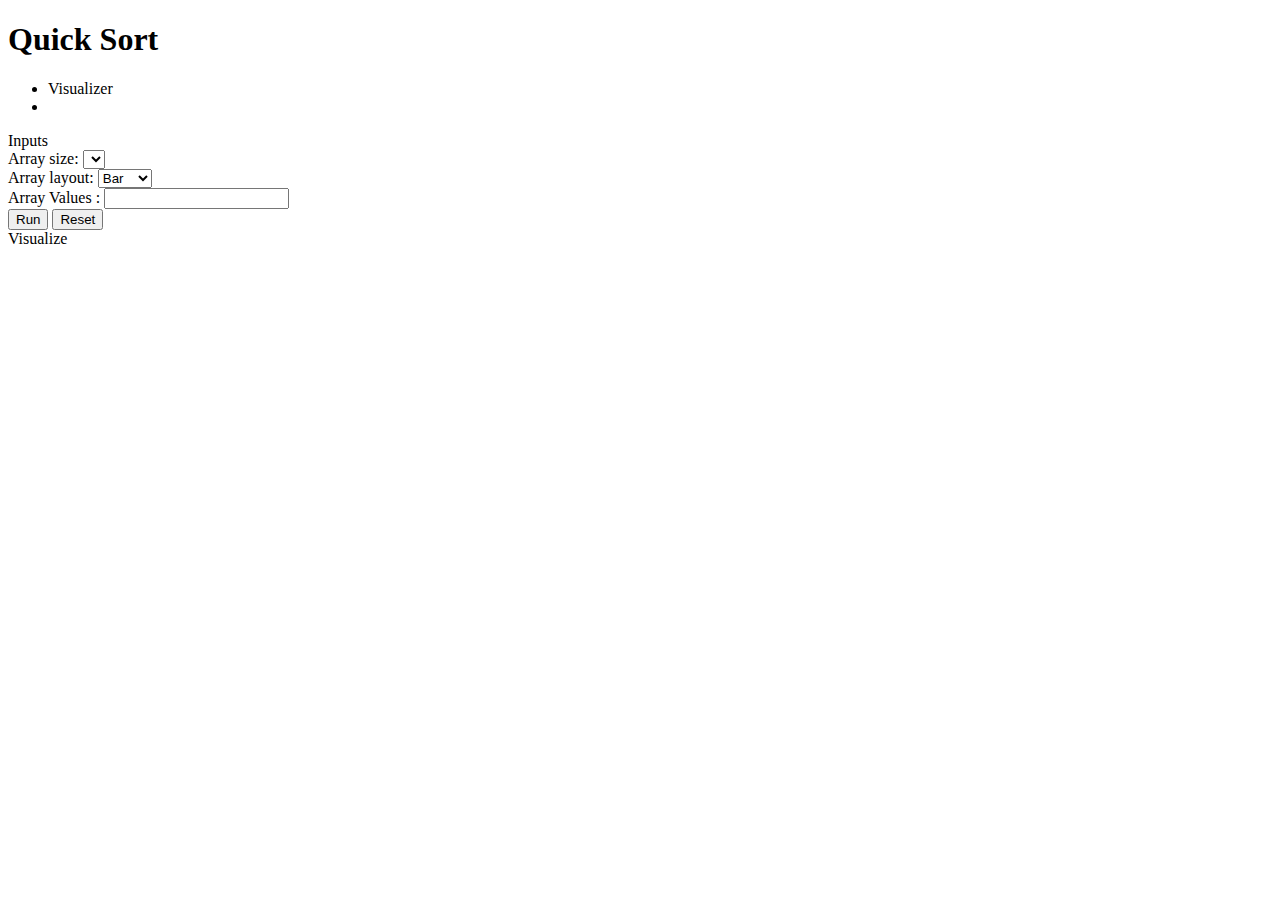
<file: scripts/QuickSort.html>
<!DOCTYPE html>

           
        

        
            <link rel="stylesheet" href="https://static-fastly.hackerearth.com/static/base/base_common_combined.022f85fb81e1.css"/>
            <link rel="stylesheet" href="https://static-fastly.hackerearth.com/static/base/marketing_footer.20caf7067b08.css"/>
            <link rel="stylesheet" href="https://static-fastly.hackerearth.com/static/js/tooltip/tipTip.4cc4f68d44b4.css"/>
            <link rel="stylesheet" href="https://static-fastly.hackerearth.com/static/offline/offline-theme-slide.12bc3d4c96b4.css"/>
            <link rel="stylesheet" href="https://static-fastly.hackerearth.com/static/css/font-awesome-4.7.0/css/font-awesome.min.269550530cc1.css"/>
            <link rel="stylesheet" href="https://static-fastly.hackerearth.com/static/css/opensans/opensans.06e0aa7529dc.css"/>
            <link rel="stylesheet" href="https://static-fastly.hackerearth.com/static/css/proxima-nova/proxima-nova.61f8e8377456.css"/>
            <link rel="stylesheet" href="https://static-fastly.hackerearth.com/static/css/hack/hack.8b30169f8a8b.css"/>
            <link rel="stylesheet" href="https://static-fastly.hackerearth.com/static/css/unicons.9eda5fc182c1.css"/>
        

        <!-- Store CSRF_COOKIE -->
        <script>
            var CSRF_COOKIE_USED = "True";
            var CSRF_COOKIE = "UFPqCOAOp6ITTVXtTt7m0LZxu3ZVvaDZabjSMCQRskfT9pOuhWUotzSvOJ50Z5Os";
        </script>

        
<link rel="stylesheet" href="https://static-fastly.hackerearth.com/static/problems/visualizer/JSAV.7722b5261838.css"/>
<link rel="stylesheet" href="https://static-fastly.hackerearth.com/static/problems/visualizer/odsaAV-min.f59df422de76.css"/>
<link rel="stylesheet" href="https://static-fastly.hackerearth.com/static/problems/visualizer/odsaStyle-min.0ddc3a3f99a8.css"/>
<link rel="stylesheet" href="https://static-fastly.hackerearth.com/static/problems/visualizer/quick-sort.d41d8cd98f00.css"/>
<link rel="stylesheet" href="https://static-fastly.hackerearth.com/static/hackathon/problem1.a84343be1675.css"/>
<link rel="stylesheet" href="https://static-fastly.hackerearth.com/static/problems/practice_track1.327157164333.css"/>
<link rel="stylesheet" href="https://static-fastly.hackerearth.com/static/problems/visualizer/visualizer.2ffb0f67c548.css"/>


    


<body>
	

   


<div class="layout-container">
    <div class="gray-wide-container problem-track">
        <div class="breadcrumb dark small no-margin">
        </div>

        <div class="right-section">
            <div class="right-section-header">
                <h1 class="dark no-margin larger-24 weight-600">Quick Sort</h1>
                <ul class="no-list-style caps weight-700 regular tutorial-problems-tab tab-underline-blue">
                	<li class="tab">
                        <span class="tab-name tab-dark inline-block no-underline selected">Visualizer</span>
                    </li>
                    <li class="clear"></li>
                </ul>
            </div>
            <div class="right-section-content darker regular tutorial">
                
                <div id="container" class="medium-margin">
                    <form id="ssperform">
                        <div class="legend">
                            <div class="regular dark legend-text caps weight-600 larger">Inputs</div>
                            <div class="margin-bottom-15">
                                <label id="arraysizeLabel" for="arraysize" class="dark large label weight-600">Array size: </label>
                                <select id="arraysize" class="nice-select dark"></select>
                            </div>
                            
                            <div>
                                <label for="jsavsettings-layout" class="dark large label weight-600">Array layout:</label>
                                <select id="jsavsettings-layout" class="nice-select dark">
                                    <option value="bar">Bar</option>
                                    <option value="array">Array</option>
                                </select>
                            </div>
                            
                            <div class="wrapper">
                                <span class="dark large label weight-600">Array Values <span class="light small">:</span></span>
                                <input type="text" name="arrayValues" id="arrayValues" />
                            </div>
                            <div class="wrapper">
                                <div class="label float-lef"></div>
                                <div class="less-margin-2 inline-block">
                                    <input id="run" type="button" name="run" value="Run" class="button btn-blue btn-small">
                                    <input id="reset" type="button" name="reset" value="Reset" class="button reset-button hidden">
                                </div>
                            </div>

                        </div>
                    </form>
                    <div class="standard-margin legend-av" id="av-output">
                        <div class="legend-text caps weight-600">Visualize</div>
                        <div class="avcontainer">
                        </div>
                        <!--avcontainer-->
                        <div class="controler-container">
                            <div class="jsavoutput jsavline dark regular">
                            </div>
                            <div class="jsavcontrols dark">
                            </div>
                        </div>
                    </div>
                </div>
                <!--container-->
                
            </div>
        </div>
    </div>
</div>

  
       
        <!-- All the scripts go here -->
        <script>
            
            var CURRENT_PATH = "https://www.hackerearth.com/practice/algorithms/sorting/quick-sort/visualize/";
            var HISTORY = '';
            var DEFAULT_REAL_NUMBER_PRECISION = 2;
            var DECIMAL_PRECISION_ERROR_TEXT = "Only {decimal_limit} decimal places allowed";
            var SOMETHING_WENT_WRONG_ERROR_TEXT = "Something went wrong. Please try again later.";
        </script>

        <script type="text/javascript" src="https://static-fastly.hackerearth.com/static/js/alljs.e62cdf3e0175.js" crossorigin="anonymous" ></script>
        <script type="text/javascript" src="https://static-fastly.hackerearth.com/static/base/base1.0.1.6a6505461ede.js" crossorigin="anonymous" ></script>
        <script type="text/javascript" src="https://static-fastly.hackerearth.com/static/bigpipe/bigpipe.c6f19f153efc.js" crossorigin="anonymous" ></script>
        



     
<script>
    // firestore credentials
    var firebaseConfig = {
        apiKey:'AIzaSyD7oH2r4iyvysFx47-IVwrzdwIuw7Ici90',
        authDomain:'he-production.firebaseapp.com',
        databaseURL:'https://he-production.firebaseio.com',
        projectId:'he-production',
        storageBucket:'he-production.appspot.com',
        messagingSenderId:'100736274227',
        appId:'1:100736274227:web:fdd60d6929555af4d3b846'
    };
    window.firebaseConfig = firebaseConfig;
</script>


 
<script type="text/javascript" src="https://static-fastly.hackerearth.com/static/problems/visualizer/jquery.transit.839e1a26ca64.js" crossorigin="anonymous" ></script>
<script type="text/javascript" src="https://static-fastly.hackerearth.com/static/problems/visualizer/raphael.b18c039d9b1e.js" crossorigin="anonymous" ></script>
<script type="text/javascript" src="https://static-fastly.hackerearth.com/static/problems/visualizer/JSAV-min.06bf2590c25a.js" crossorigin="anonymous" ></script>
<script type="text/javascript" src="https://static-fastly.hackerearth.com/static/problems/visualizer/odsaUtils.d2dc8f0aa612.js" crossorigin="anonymous" ></script>
<script type="text/javascript" src="https://static-fastly.hackerearth.com/static/problems/visualizer/odsaAV.b4d88bd8e342.js" crossorigin="anonymous" ></script>
<script type="text/javascript" src="https://static-fastly.hackerearth.com/static/problems/visualizer/quick-sort.f4eeee27f2dd.js" crossorigin="anonymous" ></script>
<script type="text/javascript" src="https://static-fastly.hackerearth.com/static/problems/problem_topic.019e7b6e4cfa.js" crossorigin="anonymous" ></script>


        
       <script type="text/javascript" src="C:\Users\Pranali\Desktop\ALGORITHM VISUALIZER\scripts\QuickSort.js"></script>
        
        
 </body>
</html>
</file>
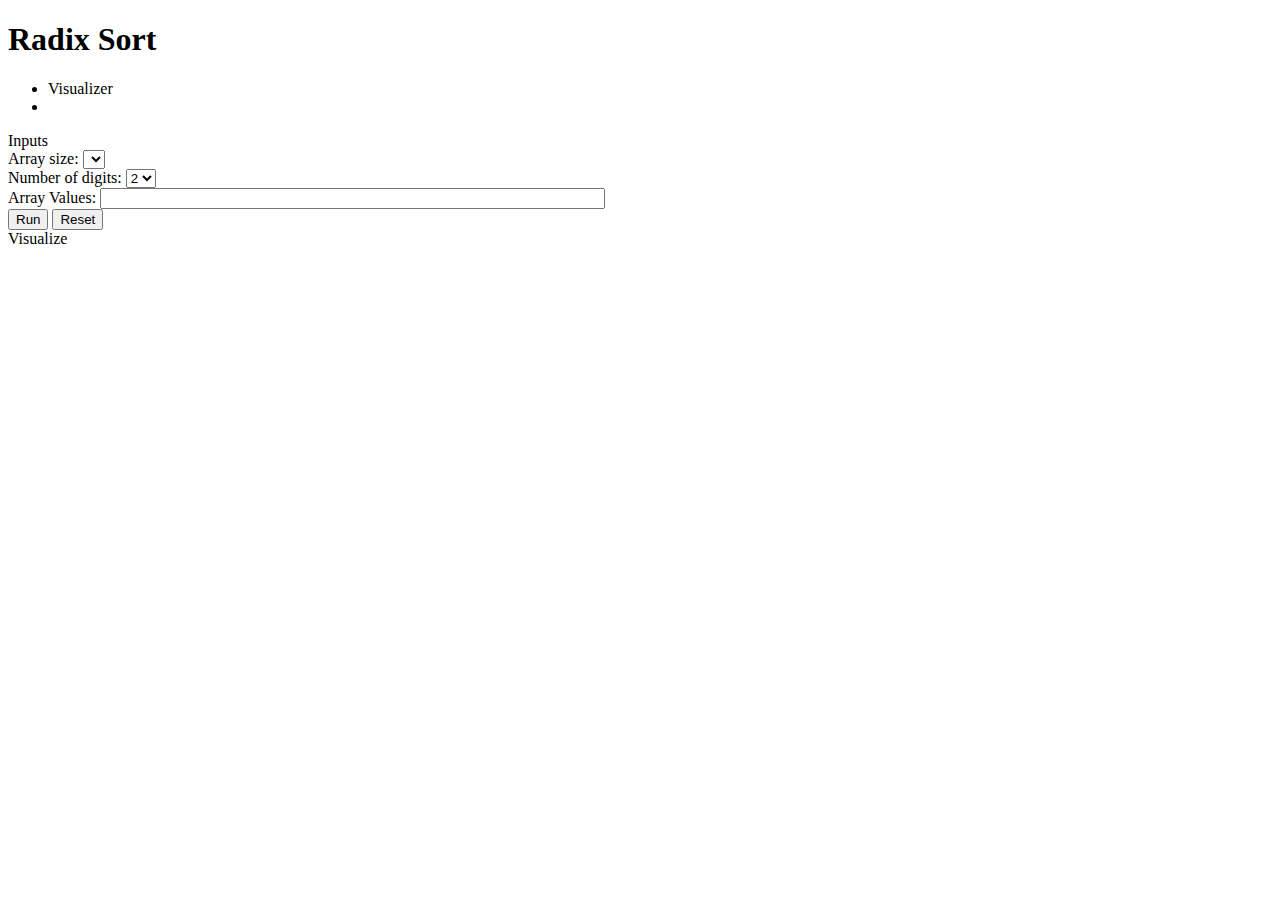
<file: scripts/RadixSort.html>
<!DOCTYPE html>
    
            <link rel="stylesheet" href="https://static-fastly.hackerearth.com/static/base/base_common_combined.022f85fb81e1.css"/>
            <link rel="stylesheet" href="https://static-fastly.hackerearth.com/static/base/marketing_footer.20caf7067b08.css"/>
            <link rel="stylesheet" href="https://static-fastly.hackerearth.com/static/js/tooltip/tipTip.4cc4f68d44b4.css"/>
            <link rel="stylesheet" href="https://static-fastly.hackerearth.com/static/offline/offline-theme-slide.12bc3d4c96b4.css"/>
            <link rel="stylesheet" href="https://static-fastly.hackerearth.com/static/css/font-awesome-4.7.0/css/font-awesome.min.269550530cc1.css"/>
            <link rel="stylesheet" href="https://static-fastly.hackerearth.com/static/css/opensans/opensans.06e0aa7529dc.css"/>
            <link rel="stylesheet" href="https://static-fastly.hackerearth.com/static/css/proxima-nova/proxima-nova.61f8e8377456.css"/>
            <link rel="stylesheet" href="https://static-fastly.hackerearth.com/static/css/hack/hack.8b30169f8a8b.css"/>
            <link rel="stylesheet" href="https://static-fastly.hackerearth.com/static/css/unicons.9eda5fc182c1.css"/>
        
        <!-- Store CSRF_COOKIE -->
        <script>
            var CSRF_COOKIE_USED = "True";
            var CSRF_COOKIE = "UFPqCOAOp6ITTVXtTt7m0LZxu3ZVvaDZabjSMCQRskfT9pOuhWUotzSvOJ50Z5Os";
        </script>

        
<link rel="stylesheet" href="https://static-fastly.hackerearth.com/static/problems/visualizer/JSAV.7722b5261838.css"/>
<link rel="stylesheet" href="https://static-fastly.hackerearth.com/static/problems/visualizer/odsaAV-min.f59df422de76.css"/>
<link rel="stylesheet" href="https://static-fastly.hackerearth.com/static/problems/visualizer/odsaStyle-min.0ddc3a3f99a8.css"/>
<link rel="stylesheet" href="https://static-fastly.hackerearth.com/static/problems/visualizer/radix-sort.d41d8cd98f00.css"/>
<link rel="stylesheet" href="https://static-fastly.hackerearth.com/static/hackathon/problem1.a84343be1675.css"/>
<link rel="stylesheet" href="https://static-fastly.hackerearth.com/static/problems/practice_track1.327157164333.css"/>
<link rel="stylesheet" href="https://static-fastly.hackerearth.com/static/problems/visualizer/visualizer.2ffb0f67c548.css"/>


    <body >
        
                    
                    

            
    
    
<div class="layout-container">
    <div class="gray-wide-container problem-track">
        <div class="breadcrumb dark small no-margin">
        </div>

        <div class="right-section">
            <div class="right-section-header">
                <h1 class="dark no-margin larger-24 weight-600">Radix Sort</h1>
                <ul class="no-list-style caps weight-700 regular tutorial-problems-tab tab-underline-blue">
                    <li class="tab">
                        <span class="tab-name tab-dark inline-block no-underline selected">Visualizer</span>
                    </li>
                    <li class="clear"></li>
                </ul>
            </div>
            <div class="right-section-content darker regular tutorial">
                
                <div id="container" class="medium-margin">
                    <form id="ssperform">
                        <div class="legend">
                            <div class="regular dark legend-text caps weight-600 larger">Inputs</div>
                            <div class="margin-bottom-15">
                                <label id="arraysizeLabel" for="arraysize" class="dark large label weight-600">Array size: </label>
                                <select id="arraysize" class="nice-select margin-right-15"></select>
                            </div>
                            <div class="margin-bottom-15">
                                <label id="digitsLabel" for="digitsize" class="dark large label weight-600">Number of digits:</label>
                                <select id="digitsize" class="nice-select margin-right-15">
                                    <option value="1"> 1 </option>
                                    <option selected="selected" value="2"> 2 </option>
                                    <option value="3"> 3 </option>
                                    <option value="4"> 4 </option>
                                </select>
                            </div>
                            <div class="wrapper">
                                <span class="dark large label weight-600">Array Values<span class="light small">:</span></span>
                                <input size="60" name="arrayValues" id="arrayValues" type="text" />
                            </div>
                            <div class="wrapper">
                                <div class="label float-lef"></div>
                                <div class="less-margin-2 inline-block">
                                    <input id="run" type="button" name="run" value="Run" class="button btn-blue btn-small">
                                    <input id="reset" type="button" name="reset" value="Reset" class="button reset-button hidden">
                                </div>
                            </div>
                        </div>
                    </form>
                    <div class="standard-margin legend-av" id="av-output">
                        <div class="legend-text caps weight-600">Visualize</div>
                        <div class="avcontainer">
                        </div>
                        <!--avcontainer-->
                        <div class="controler-container">
                            <div class="jsavoutput jsavline dark regular">
                            </div>
                            <div class="jsavcontrols dark">
                            </div>
                        </div>
                    </div>
                </div>
                <!--container-->
                
            </div>
        </div>
    </div>
</div>


    







        <!-- All the scripts go here -->
        <script>
            
            var CURRENT_PATH = "https://www.hackerearth.com/practice/algorithms/sorting/radix-sort/visualize/";
            var HISTORY = '';
            var DEFAULT_REAL_NUMBER_PRECISION = 2;
            var DECIMAL_PRECISION_ERROR_TEXT = "Only {decimal_limit} decimal places allowed";
            var SOMETHING_WENT_WRONG_ERROR_TEXT = "Something went wrong. Please try again later.";
  </script>

        
        <script type="text/javascript" src="https://static-fastly.hackerearth.com/static/js/alljs.e62cdf3e0175.js" crossorigin="anonymous" ></script>
        <script type="text/javascript" src="https://static-fastly.hackerearth.com/static/base/base1.0.1.abc31cca3b81.js" crossorigin="anonymous" ></script>
        <script type="text/javascript" src="https://static-fastly.hackerearth.com/static/bigpipe/bigpipe.c6f19f153efc.js" crossorigin="anonymous" ></script>
        


        
<script>
    // firestore credentials
    var firebaseConfig = {
        apiKey:'AIzaSyD7oH2r4iyvysFx47-IVwrzdwIuw7Ici90',
        authDomain:'he-production.firebaseapp.com',
        databaseURL:'https://he-production.firebaseio.com',
        projectId:'he-production',
        storageBucket:'he-production.appspot.com',
        messagingSenderId:'100736274227',
        appId:'1:100736274227:web:fdd60d6929555af4d3b846'
    };
    window.firebaseConfig = firebaseConfig;
</script>

          
<script type="text/javascript" src="https://static-fastly.hackerearth.com/static/problems/visualizer/jquery.transit.839e1a26ca64.js" crossorigin="anonymous" ></script>
<script type="text/javascript" src="https://static-fastly.hackerearth.com/static/problems/visualizer/raphael.b18c039d9b1e.js" crossorigin="anonymous" ></script>
<script type="text/javascript" src="https://static-fastly.hackerearth.com/static/problems/visualizer/JSAV-min.06bf2590c25a.js" crossorigin="anonymous" ></script>
<script type="text/javascript" src="https://static-fastly.hackerearth.com/static/problems/visualizer/odsaUtils.d2dc8f0aa612.js" crossorigin="anonymous" ></script>
<script type="text/javascript" src="https://static-fastly.hackerearth.com/static/problems/visualizer/odsaAV.b4d88bd8e342.js" crossorigin="anonymous" ></script>
<script type="text/javascript" src="https://static-fastly.hackerearth.com/static/problems/visualizer/radix-sort.c00bc56abe10.js" crossorigin="anonymous" ></script>
<script type="text/javascript" src="https://static-fastly.hackerearth.com/static/problems/problem_topic.019e7b6e4cfa.js" crossorigin="anonymous" ></script>


<script type="text/javascript" src="C:\Users\Pranali\Desktop\ALGORITHM VISUALIZER\scripts\RadixSort.js"></script>
    </body>
</html>
</file>
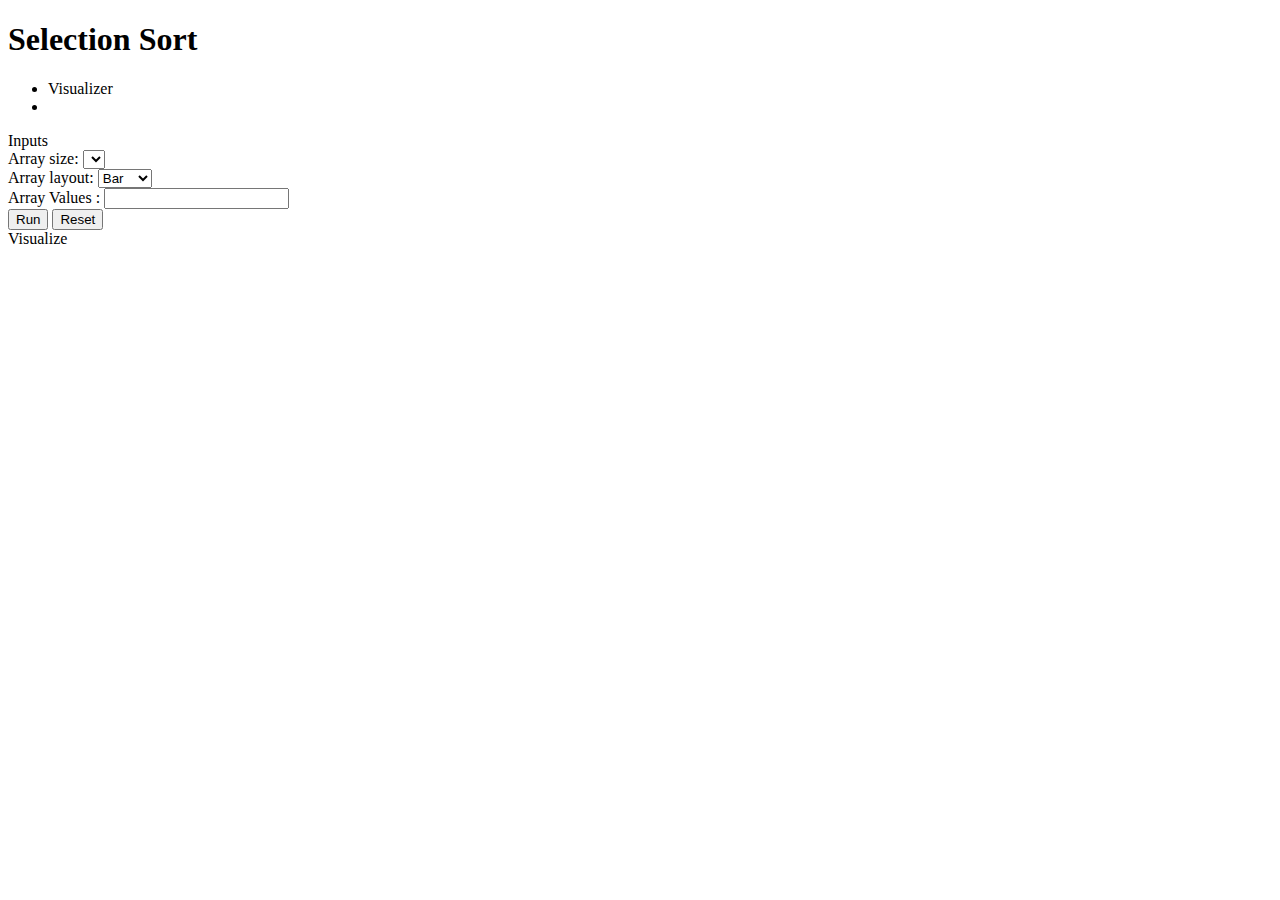
<file: scripts/SelectionSort.html>
<!DOCTYPE html>
            <link rel="stylesheet" href="https://static-fastly.hackerearth.com/static/base/base_common_combined.022f85fb81e1.css"/>
            <link rel="stylesheet" href="https://static-fastly.hackerearth.com/static/base/marketing_footer.20caf7067b08.css"/>
            <link rel="stylesheet" href="https://static-fastly.hackerearth.com/static/js/tooltip/tipTip.4cc4f68d44b4.css"/>
            <link rel="stylesheet" href="https://static-fastly.hackerearth.com/static/offline/offline-theme-slide.12bc3d4c96b4.css"/>
            <link rel="stylesheet" href="https://static-fastly.hackerearth.com/static/css/font-awesome-4.7.0/css/font-awesome.min.269550530cc1.css"/>
            <link rel="stylesheet" href="https://static-fastly.hackerearth.com/static/css/opensans/opensans.06e0aa7529dc.css"/>
            <link rel="stylesheet" href="https://static-fastly.hackerearth.com/static/css/proxima-nova/proxima-nova.61f8e8377456.css"/>
            <link rel="stylesheet" href="https://static-fastly.hackerearth.com/static/css/hack/hack.8b30169f8a8b.css"/>
            <link rel="stylesheet" href="https://static-fastly.hackerearth.com/static/css/unicons.9eda5fc182c1.css"/>


        <!-- Store CSRF_COOKIE -->
        <script>
            var CSRF_COOKIE_USED = "True";
            var CSRF_COOKIE = "UFPqCOAOp6ITTVXtTt7m0LZxu3ZVvaDZabjSMCQRskfT9pOuhWUotzSvOJ50Z5Os";
        </script>
        
<link rel="stylesheet" href="https://static-fastly.hackerearth.com/static/problems/visualizer/JSAV.7722b5261838.css"/>
<link rel="stylesheet" href="https://static-fastly.hackerearth.com/static/problems/visualizer/odsaAV-min.f59df422de76.css"/>
<link rel="stylesheet" href="https://static-fastly.hackerearth.com/static/problems/visualizer/odsaStyle-min.0ddc3a3f99a8.css"/>
<link rel="stylesheet" href="https://static-fastly.hackerearth.com/static/problems/visualizer/selection-sort.d41d8cd98f00.css"/>
<link rel="stylesheet" href="https://static-fastly.hackerearth.com/static/hackathon/problem1.a84343be1675.css"/>
<link rel="stylesheet" href="https://static-fastly.hackerearth.com/static/problems/practice_track1.327157164333.css"/>
<link rel="stylesheet" href="https://static-fastly.hackerearth.com/static/problems/visualizer/visualizer.2ffb0f67c548.css"/>


    <body >
 
 <div class="layout-container">
    <div class="gray-wide-container problem-track">
        <div class="breadcrumb dark small no-margin">
        </div>
        <div class="right-section">
            <div class="right-section-header">
                <h1 class="dark no-margin larger-24 weight-600">Selection Sort</h1>
                <ul class="no-list-style caps weight-700 regular tutorial-problems-tab tab-underline-blue">
                    <li class="tab">
                        <span class="tab-name tab-dark inline-block no-underline selected">Visualizer</span>
                    </li>
                    <li class="clear"></li>
                </ul>
            </div>
            <div class="right-section-content darker regular tutorial">
                
                <div id="container" class="medium-margin">
                    <form id="ssperform">
                        <div class="legend">
                            <div class="regular dark legend-text caps weight-600 larger">Inputs</div>
                            <div class="margin-bottom-15">
                                <label id="arraysizeLabel" for="arraysize" class="dark large label weight-600">Array size: </label>
                                <select id="arraysize" class="nice-select dark"></select>
                            </div>
                            
                            <div>
                                <label for="jsavsettings-layout" class="dark large label weight-600">Array layout:</label>
                                <select id="jsavsettings-layout" class="nice-select dark">
                                    <option value="bar">Bar</option>
                                    <option value="array">Array</option>
                                </select>
                            </div>
                            
                            <div class="wrapper">
                                <span class="dark large label weight-600">Array Values <span class="light small">:</span></span>
                                <input type="text" name="arrayValues" id="arrayValues" />
                            </div>
                            <div class="wrapper">
                                <div class="label float-lef"></div>
                                <div class="less-margin-2 inline-block">
                                    <input id="run" type="button" name="run" value="Run" class="button btn-blue btn-small">
                                    <input id="reset" type="button" name="reset" value="Reset" class="button reset-button hidden">
                                </div>
                            </div>

                        </div>
                    </form>
                    <div class="standard-margin legend-av" id="av-output">
                        <div class="legend-text caps weight-600">Visualize</div>
                        <div class="avcontainer">
                        </div>
                        <!--avcontainer-->
                        <div class="controler-container">
                            <div class="jsavoutput jsavline dark regular">
                            </div>
                            <div class="jsavcontrols dark">
                            </div>
                        </div>
                    </div>
                </div>
                <!--container-->
                
            </div>
        </div>
    </div>
</div>


        <!-- All the scripts go here -->
        <script>
            
            var CURRENT_PATH = "https://www.hackerearth.com/practice/algorithms/sorting/selection-sort/visualize/";
            var HISTORY = '';
            var DEFAULT_REAL_NUMBER_PRECISION = 2;
            var DECIMAL_PRECISION_ERROR_TEXT = "Only {decimal_limit} decimal places allowed";
            var SOMETHING_WENT_WRONG_ERROR_TEXT = "Something went wrong. Please try again later.";
        </script>

        <script type="text/javascript" src="https://static-fastly.hackerearth.com/static/js/alljs.e62cdf3e0175.js" crossorigin="anonymous" ></script>
        <script type="text/javascript" src="https://static-fastly.hackerearth.com/static/base/base1.0.1.6a6505461ede.js" crossorigin="anonymous" ></script>
        <script type="text/javascript" src="https://static-fastly.hackerearth.com/static/bigpipe/bigpipe.c6f19f153efc.js" crossorigin="anonymous" ></script>


<script>
    // firestore credentials
    var firebaseConfig = {
        apiKey:'AIzaSyD7oH2r4iyvysFx47-IVwrzdwIuw7Ici90',
        authDomain:'he-production.firebaseapp.com',
        databaseURL:'https://he-production.firebaseio.com',
        projectId:'he-production',
        storageBucket:'he-production.appspot.com',
        messagingSenderId:'100736274227',
        appId:'1:100736274227:web:fdd60d6929555af4d3b846'
    };
    window.firebaseConfig = firebaseConfig;
</script>

    
<script type="text/javascript" src="https://static-fastly.hackerearth.com/static/problems/visualizer/jquery.transit.839e1a26ca64.js" crossorigin="anonymous" ></script>
<script type="text/javascript" src="https://static-fastly.hackerearth.com/static/problems/visualizer/raphael.b18c039d9b1e.js" crossorigin="anonymous" ></script>
<script type="text/javascript" src="https://static-fastly.hackerearth.com/static/problems/visualizer/JSAV-min.06bf2590c25a.js" crossorigin="anonymous" ></script>
<script type="text/javascript" src="https://static-fastly.hackerearth.com/static/problems/visualizer/odsaUtils.d2dc8f0aa612.js" crossorigin="anonymous" ></script>
<script type="text/javascript" src="https://static-fastly.hackerearth.com/static/problems/visualizer/odsaAV.b4d88bd8e342.js" crossorigin="anonymous" ></script>
<script type="text/javascript" src="https://static-fastly.hackerearth.com/static/problems/visualizer/selection-sort.1c5e3c4a3dc3.js" crossorigin="anonymous" ></script>
<script type="text/javascript" src="https://static-fastly.hackerearth.com/static/problems/problem_topic.019e7b6e4cfa.js" crossorigin="anonymous" ></script>
<script type="text/javascript" src="C:\Users\Pranali\Desktop\ALGORITHM VISUALIZER\scripts\SelectionSort.js"></script>

 </body>
</html>
</file>
